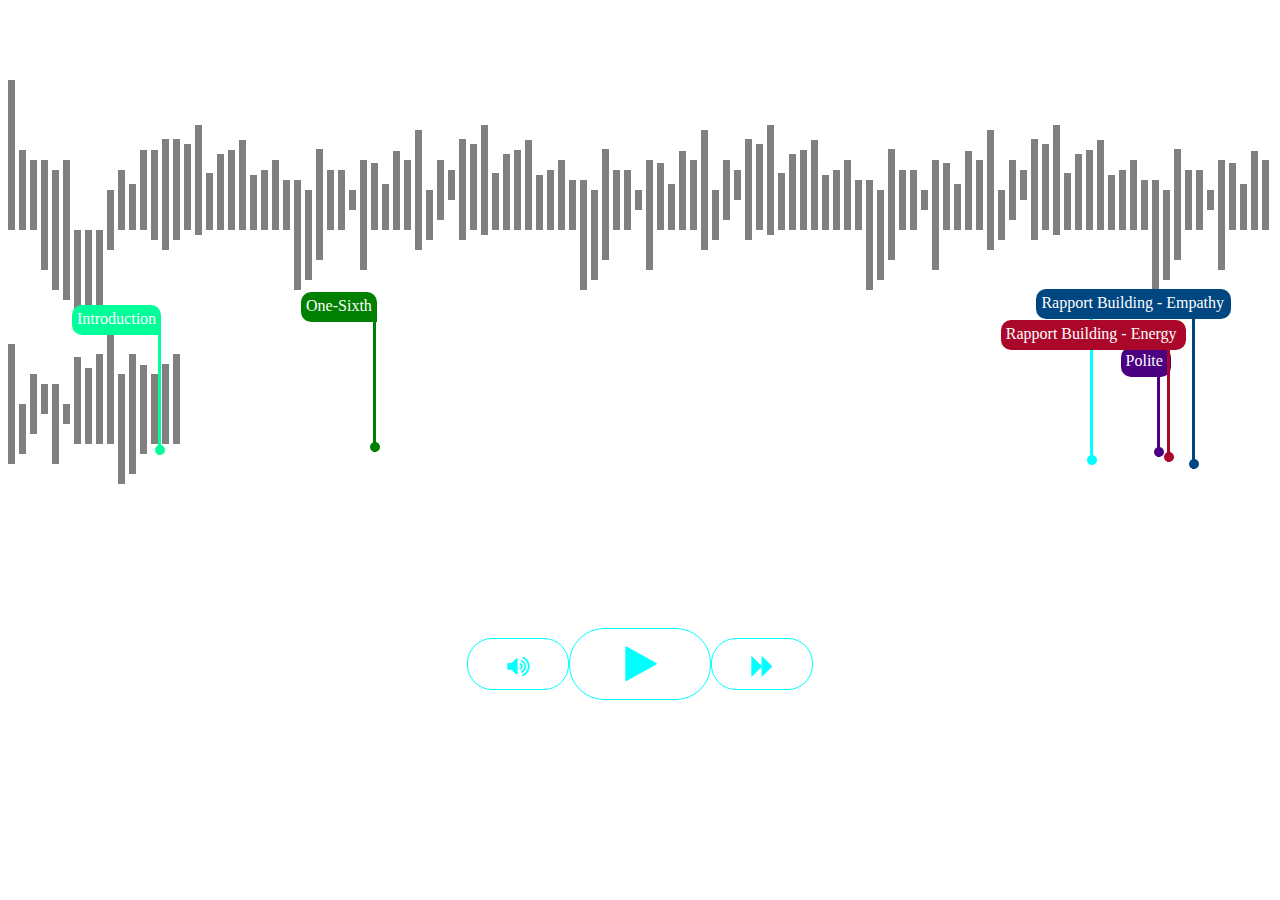
<file: index.html>
<!DOCTYPE html>
<html lang="en">

<head>
    <meta charset="UTF-8" />
    <meta http-equiv="X-UA-Compatible" content="IE=edge" />
    <meta name="viewport" content="width=device-width, initial-scale=1.0" />
    <title>Document</title>
    <link rel="stylesheet" href="https://cdnjs.cloudflare.com/ajax/libs/font-awesome/4.7.0/css/font-awesome.min.css">
    <link rel="stylesheet" href="style.css">
</head>

<body>
    <div class="container">
        <canvas id="1" width="7"  height="150" style="margin-bottom:100px"  class="bar" onclick="handleClick(this)"></canvas>
        <canvas id="2" width="7" height="80" style="margin-bottom:100px" class="bar" onclick="handleClick(this)"></canvas>
        <canvas id="3" width="7" height="70" style="margin-bottom:100px"   class="bar" onclick="handleClick(this)"></canvas>
        <canvas id="4" width="7" height="110" style="margin-bottom:60px" class="bar" onclick="handleClick(this)"></canvas>
        <canvas id="5" width="7" height="120" style="margin-bottom:40px"  class="bar" onclick="handleClick(this)"></canvas>
        <canvas id="6" width="7" height="140" style="margin-bottom:30px"  class="bar" onclick="handleClick(this)"></canvas>
        <canvas id="7" width="7" height="100" style="margin-bottom:0px" class="bar" onclick="handleClick(this)"></canvas>
        <canvas id="8" width="7" height="80" style="margin-bottom:20px" class="bar" onclick="handleClick(this)"></canvas>
        <canvas id="9" width="7" height="90" style="margin-bottom:10px" class="bar" onclick="handleClick(this)"></canvas>
        <canvas id="10" width="7" height="60" style="margin-bottom:80px" class="bar" onclick="handleClick(this)"></canvas>
        <canvas id="11" width="7" height="60" style="margin-bottom:100px" class="bar" onclick="handleClick(this)"></canvas>
        <canvas id="12" width="7" height="46" style="margin-bottom:100px" class="bar" onclick="handleClick(this)"></canvas>
        <canvas id="13" width="7" height="80" style="margin-bottom:100px"  class="bar" onclick="handleClick(this)"></canvas>
        <canvas id="14" width="7" height="90" style="margin-bottom:90px" class="bar" onclick="handleClick(this)"></canvas>
        <canvas id="15" width="7" height="111" style="margin-bottom:80px" class="bar" onclick="handleClick(this)"></canvas>
        <canvas id="16" width="7" height="101" style="margin-bottom:90px" class="bar" onclick="handleClick(this)"></canvas>
        <canvas id="17" width="7" height="86" style="margin-bottom:100px"  class="bar" onclick="handleClick(this)"></canvas>
        <canvas id="18" width="7" height="110" style="margin-bottom:95px" class="bar" onclick="handleClick(this)"></canvas>
        <canvas id="19" width="7" height="57" style="margin-bottom:100px" class="bar" onclick="handleClick(this)"></canvas>
        <canvas id="20" width="7" height="76" style="margin-bottom:100px" class="bar" onclick="handleClick(this)"></canvas>
        <canvas id="21" width="7" height="80" style="margin-bottom:100px" class="bar" onclick="handleClick(this)"></canvas>
        <canvas id="22" width="7" height="90" style="margin-bottom:100px" class="bar" onclick="handleClick(this)"></canvas>
        <canvas id="23" width="7" height="55" style="margin-bottom:100px" class="bar" onclick="handleClick(this)"></canvas>
        <canvas id="24" width="7" height="60" style="margin-bottom:100px" class="bar" onclick="handleClick(this)"></canvas>
        <canvas id="25" width="7" height="70" style="margin-bottom:100px" class="bar" onclick="handleClick(this)"></canvas>
        <canvas id="26" width="7" height="50" style="margin-bottom:100px" class="bar" onclick="handleClick(this)"></canvas>
        <canvas id="27" width="7" height="110" style="margin-bottom:40px" class="bar" onclick="handleClick(this)"></canvas>
        <canvas id="28" width="7" height="90" style="margin-bottom:50px" class="bar" onclick="handleClick(this)"></canvas>
        <canvas id="29" width="7" height="111" style="margin-bottom:70px"  class="bar" onclick="handleClick(this)"></canvas>
        <canvas id="30" width="7" height="60" style="margin-bottom:100px" class="bar" onclick="handleClick(this)"></canvas>
        <canvas id="31" width="7" height="60" style="margin-bottom:100px" class="bar" onclick="handleClick(this)"></canvas>
        <canvas id="32" width="7" height="20" style="margin-bottom:120px" class="bar" onclick="handleClick(this)"></canvas>
        <canvas id="33" width="7" height="110" style="margin-bottom:60px" class="bar" onclick="handleClick(this)"></canvas>
        <canvas id="34" width="7" height="67" style="margin-bottom:100px" class="bar" onclick="handleClick(this)"></canvas>
        <canvas id="35" width="7" height="46" style="margin-bottom:100px" class="bar" onclick="handleClick(this)"></canvas>
        <canvas id="36" width="7" height="79" style="margin-bottom:100px" class="bar" onclick="handleClick(this)"></canvas>
        <canvas id="37" width="7" height="70" style="margin-bottom:100px" class="bar" onclick="handleClick(this)"></canvas>
        <canvas id="38" width="7" height="120" style="margin-bottom:80px" class="bar" onclick="handleClick(this)"></canvas>
        <canvas id="39" width="7" height="50" style="margin-bottom:90px" class="bar" onclick="handleClick(this)"></canvas>
        <canvas id="40" width="7" height="60" style="margin-bottom:110px" class="bar" onclick="handleClick(this)"></canvas>
        <canvas id="41" width="7" height="30" style="margin-bottom:130px"  class="bar" onclick="handleClick(this)"></canvas>
        <canvas id="42" width="7" height="101" style="margin-bottom:90px" class="bar" onclick="handleClick(this)"></canvas>
        <canvas id="43" width="7" height="86" style="margin-bottom:100px"  class="bar" onclick="handleClick(this)"></canvas>
        <canvas id="44" width="7" height="110" style="margin-bottom:95px" class="bar" onclick="handleClick(this)"></canvas>
        <canvas id="45" width="7" height="57" style="margin-bottom:100px" class="bar" onclick="handleClick(this)"></canvas>
        <canvas id="46" width="7" height="76" style="margin-bottom:100px" class="bar" onclick="handleClick(this)"></canvas>
        <canvas id="47" width="7" height="80" style="margin-bottom:100px" class="bar" onclick="handleClick(this)"></canvas>
        <canvas id="48" width="7" height="90" style="margin-bottom:100px" class="bar" onclick="handleClick(this)"></canvas>
        <canvas id="49" width="7" height="55" style="margin-bottom:100px" class="bar" onclick="handleClick(this)"></canvas>
        <canvas id="50" width="7" height="60" style="margin-bottom:100px" class="bar" onclick="handleClick(this)"></canvas>
        <canvas id="51" width="7" height="70" style="margin-bottom:100px" class="bar" onclick="handleClick(this)"></canvas>
        <canvas id="52" width="7" height="50" style="margin-bottom:100px" class="bar" onclick="handleClick(this)"></canvas>
        <canvas id="53" width="7" height="110" style="margin-bottom:40px" class="bar" onclick="handleClick(this)"></canvas>
        <canvas id="54" width="7" height="90" style="margin-bottom:50px" class="bar" onclick="handleClick(this)"></canvas>
        <canvas id="55" width="7" height="111" style="margin-bottom:70px"  class="bar" onclick="handleClick(this)"></canvas>
        <canvas id="56" width="7" height="60" style="margin-bottom:100px" class="bar" onclick="handleClick(this)"></canvas>
        <canvas id="57" width="7" height="60" style="margin-bottom:100px" class="bar" onclick="handleClick(this)"></canvas>
        <canvas id="58" width="7" height="20" style="margin-bottom:120px" class="bar" onclick="handleClick(this)"></canvas>
        <canvas id="59" width="7" height="110" style="margin-bottom:60px" class="bar" onclick="handleClick(this)"></canvas>
        <canvas id="60" width="7" height="67" style="margin-bottom:100px" class="bar" onclick="handleClick(this)"></canvas>
        <canvas id="61" width="7" height="46" style="margin-bottom:100px" class="bar" onclick="handleClick(this)"></canvas>
        <canvas id="62" width="7" height="79" style="margin-bottom:100px" class="bar" onclick="handleClick(this)"></canvas>
        <canvas id="63" width="7" height="70" style="margin-bottom:100px" class="bar" onclick="handleClick(this)"></canvas>
        <canvas id="64" width="7" height="120" style="margin-bottom:80px" class="bar" onclick="handleClick(this)"></canvas>
        <canvas id="65" width="7" height="50" style="margin-bottom:90px" class="bar" onclick="handleClick(this)"></canvas>
        <canvas id="66" width="7" height="60" style="margin-bottom:110px" class="bar" onclick="handleClick(this)"></canvas>
        <canvas id="67" width="7" height="30" style="margin-bottom:130px"  class="bar" onclick="handleClick(this)"></canvas>
        <canvas id="68" width="7" height="101" style="margin-bottom:90px" class="bar" onclick="handleClick(this)"></canvas>
        <canvas id="69" width="7" height="86" style="margin-bottom:100px"  class="bar" onclick="handleClick(this)"></canvas>
        <canvas id="70" width="7" height="110" style="margin-bottom:95px" class="bar" onclick="handleClick(this)"></canvas>
        <canvas id="71" width="7" height="57" style="margin-bottom:100px" class="bar" onclick="handleClick(this)"></canvas>
        <canvas id="72" width="7" height="76" style="margin-bottom:100px" class="bar" onclick="handleClick(this)"></canvas>
        <canvas id="73" width="7" height="80" style="margin-bottom:100px" class="bar" onclick="handleClick(this)"></canvas>
        <canvas id="74" width="7" height="90" style="margin-bottom:100px" class="bar" onclick="handleClick(this)"></canvas>
        <canvas id="75" width="7" height="55" style="margin-bottom:100px" class="bar" onclick="handleClick(this)"></canvas>
        <canvas id="76" width="7" height="60" style="margin-bottom:100px" class="bar" onclick="handleClick(this)"></canvas>
        <canvas id="77" width="7" height="70" style="margin-bottom:100px" class="bar" onclick="handleClick(this)"></canvas>
        <canvas id="78" width="7" height="50" style="margin-bottom:100px" class="bar" onclick="handleClick(this)"></canvas>
        <canvas id="79" width="7" height="110" style="margin-bottom:40px" class="bar" onclick="handleClick(this)"></canvas>
        <canvas id="80" width="7" height="90" style="margin-bottom:50px" class="bar" onclick="handleClick(this)"></canvas>
        <canvas id="81" width="7" height="111" style="margin-bottom:70px"  class="bar" onclick="handleClick(this)"></canvas>
        <canvas id="82" width="7" height="60" style="margin-bottom:100px" class="bar" onclick="handleClick(this)"></canvas>
        <canvas id="83" width="7" height="60" style="margin-bottom:100px" class="bar" onclick="handleClick(this)"></canvas>
        <canvas id="84" width="7" height="20" style="margin-bottom:120px" class="bar" onclick="handleClick(this)"></canvas>
        <canvas id="85" width="7" height="110" style="margin-bottom:60px" class="bar" onclick="handleClick(this)"></canvas>
        <canvas id="86" width="7" height="67" style="margin-bottom:100px" class="bar" onclick="handleClick(this)"></canvas>
        <canvas id="87" width="7" height="46" style="margin-bottom:100px" class="bar" onclick="handleClick(this)"></canvas>
        <canvas id="88" width="7" height="79" style="margin-bottom:100px" class="bar" onclick="handleClick(this)"></canvas>
        <canvas id="89" width="7" height="70" style="margin-bottom:100px" class="bar" onclick="handleClick(this)"></canvas>
        <canvas id="90" width="7" height="120" style="margin-bottom:80px" class="bar" onclick="handleClick(this)"></canvas>
        <canvas id="91" width="7" height="50" style="margin-bottom:90px" class="bar" onclick="handleClick(this)"></canvas>
        <canvas id="92" width="7" height="60" style="margin-bottom:110px" class="bar" onclick="handleClick(this)"></canvas>
        <canvas id="93" width="7" height="30" style="margin-bottom:130px"  class="bar" onclick="handleClick(this)"></canvas>
        <canvas id="94" width="7" height="101" style="margin-bottom:90px" class="bar" onclick="handleClick(this)"></canvas>
        <canvas id="95" width="7" height="86" style="margin-bottom:100px"  class="bar" onclick="handleClick(this)"></canvas>
        <canvas id="96" width="7" height="110" style="margin-bottom:95px" class="bar" onclick="handleClick(this)"></canvas>
        <canvas id="97" width="7" height="57" style="margin-bottom:100px" class="bar" onclick="handleClick(this)"></canvas>
        <canvas id="98" width="7" height="76" style="margin-bottom:100px" class="bar" onclick="handleClick(this)"></canvas>
        <canvas id="99" width="7" height="80" style="margin-bottom:100px" class="bar" onclick="handleClick(this)"></canvas>
        <canvas id="100" width="7" height="90" style="margin-bottom:100px" class="bar" onclick="handleClick(this)"></canvas>
        <canvas id="101" width="7" height="55" style="margin-bottom:100px" class="bar" onclick="handleClick(this)"></canvas>
        <canvas id="102" width="7" height="60" style="margin-bottom:100px" class="bar" onclick="handleClick(this)"></canvas>
        <canvas id="103" width="7" height="70" style="margin-bottom:100px" class="bar" onclick="handleClick(this)"></canvas>
        <canvas id="104" width="7" height="50" style="margin-bottom:100px" class="bar" onclick="handleClick(this)"></canvas>
        <canvas id="105" width="7" height="110" style="margin-bottom:40px" class="bar" onclick="handleClick(this)"></canvas>
        <canvas id="106" width="7" height="90" style="margin-bottom:50px" class="bar" onclick="handleClick(this)"></canvas>
        <canvas id="107" width="7" height="111" style="margin-bottom:70px"  class="bar" onclick="handleClick(this)"></canvas>
        <canvas id="108" width="7" height="60" style="margin-bottom:100px" class="bar" onclick="handleClick(this)"></canvas>
        <canvas id="109" width="7" height="60" style="margin-bottom:100px" class="bar" onclick="handleClick(this)"></canvas>
        <canvas id="110" width="7" height="20" style="margin-bottom:120px" class="bar" onclick="handleClick(this)"></canvas>
        <canvas id="111" width="7" height="110" style="margin-bottom:60px" class="bar" onclick="handleClick(this)"></canvas>
        <canvas id="112" width="7" height="67" style="margin-bottom:100px" class="bar" onclick="handleClick(this)"></canvas>
        <canvas id="113" width="7" height="46" style="margin-bottom:100px" class="bar" onclick="handleClick(this)"></canvas>
        <canvas id="114" width="7" height="79" style="margin-bottom:100px" class="bar" onclick="handleClick(this)"></canvas>
        <canvas id="115" width="7" height="70" style="margin-bottom:100px" class="bar" onclick="handleClick(this)"></canvas>
        <canvas id="116" width="7" height="120" style="margin-bottom:80px" class="bar" onclick="handleClick(this)"></canvas>
        <canvas id="117" width="7" height="50" style="margin-bottom:90px" class="bar" onclick="handleClick(this)"></canvas>
        <canvas id="118" width="7" height="60" style="margin-bottom:110px" class="bar" onclick="handleClick(this)"></canvas>
        <canvas id="119" width="7" height="30" style="margin-bottom:130px"  class="bar" onclick="handleClick(this)"></canvas>
        <canvas id="120" width="7" height="80" style="margin-bottom:80px"  class="bar" onclick="handleClick(this)"></canvas>
        <canvas id="121" width="7" height="20" style="margin-bottom:120px" class="bar" onclick="handleClick(this)"></canvas>
        <canvas id="122" width="7" height="87" style="margin-bottom:100px" class="bar" onclick="handleClick(this)"></canvas>
        <canvas id="123" width="7" height="76" style="margin-bottom:100px" class="bar" onclick="handleClick(this)"></canvas>
        <canvas id="124" width="7" height="90" style="margin-bottom:100px" class="bar" onclick="handleClick(this)"></canvas>
        <canvas id="125" width="7" height="110" style="margin-bottom:100px" class="bar" onclick="handleClick(this)"></canvas>
        <canvas id="126" width="7" height="110" style="margin-bottom:60px" class="bar" onclick="handleClick(this)"></canvas>
        <canvas id="127" width="7" height="120" style="margin-bottom:70px" class="bar" onclick="handleClick(this)"></canvas>
        <canvas id="128" width="7" height="89" style="margin-bottom:90px" class="bar" onclick="handleClick(this)"></canvas>
        <canvas id="129" width="7" height="70" style="margin-bottom:100px" class="bar" onclick="handleClick(this)"></canvas>
        <canvas id="130" width="7" height="80" style="margin-bottom:100px" class="bar" onclick="handleClick(this)"></canvas>
        <canvas id="131" width="7" height="90" style="margin-bottom:100px" class="bar" onclick="handleClick(this)"></canvas>

        
        <section id="tag-introduction">
            <div class="tag-introduction">
            Introduction
            </div>
            <canvas width="3" height="120" style="background-color: #00ff99;margin-left:86px;"></canvas>
            <span class="dot"></span>
        </section>

        <section id="tag-one-sixth">
            <div class="tag-one-sixth">
            One-Sixth
            </div>
            <canvas width="3" height="130" style="background-color: green;margin-left:186px;"></canvas>
            <span class="one-sixth-dot"></span>
        </section>

        <section id="tag-empty">
            <canvas width="3" height="160" style="background-color: cyan;margin-left:186px;"></canvas>
            <span class="empty-dot"></span>
        </section>

        <section id="tag-polite">
            <div class="tag-polite">
            Polite
            </div>
            <canvas width="3" height="80" style="background-color: indigo;margin-left:186px;"></canvas>
            <span class="polite-dot"></span>
        </section>

        <section id="tag-energy">
            <div class="tag-energy">
            Rapport Building - Energy
            </div>
            <canvas width="3" height="112" style="background-color: rgb(170, 7, 42);margin-left:186px;"></canvas>
            <span class="energy-dot"></span>
        </section>

        <section id="tag-empathy">
            <div class="tag-empathy">
            Rapport Building - Empathy
            </div>
            <canvas width="3" height="150" style="background-color: rgb(0, 70, 128);margin-left:186px;"></canvas>
            <span class="empathy-dot"></span>
        </section>


    </div> 

    <div class="btn-cont">
        <div style="margin-top:10px" class="static">
            <i style="font-size:24px" class="fa fa-volume-up"></i>
        </div>

        <div class="play-cont">
            <i onclick="handlePlay(this)" class="fa fa-play"></i>
        </div>

        <div style="margin-top:10px" class="static">
            <i style="font-size:24px" class="fa fa-forward"></i>
        </div>
    </div>

    <script src="song.js"></script>
</body>

</html>
</file>
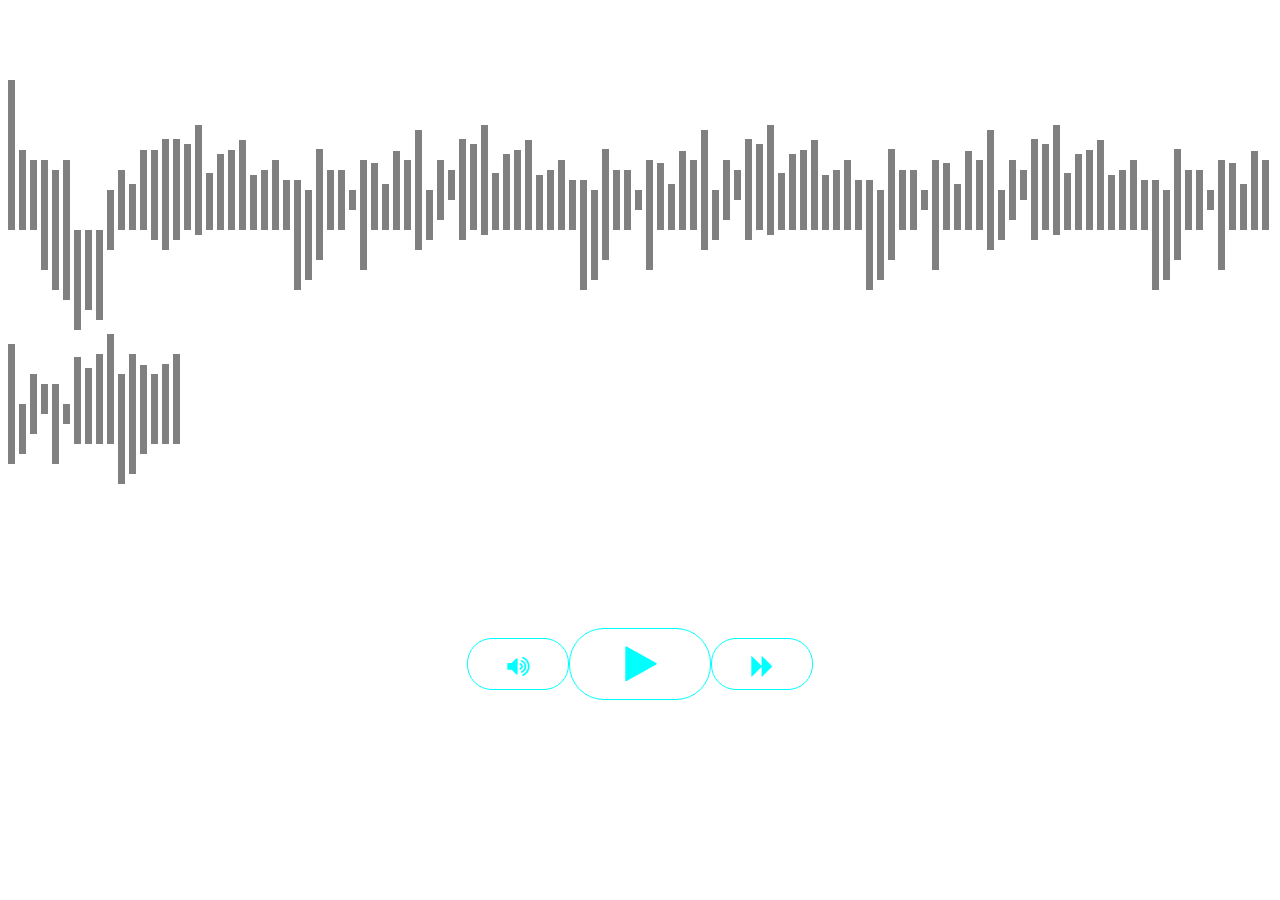
<file: song.html>
<!DOCTYPE html>
<html lang="en">

<head>
    <meta charset="UTF-8" />
    <meta http-equiv="X-UA-Compatible" content="IE=edge" />
    <meta name="viewport" content="width=device-width, initial-scale=1.0" />
    <title>Document</title>
    <link rel="stylesheet" href="https://cdnjs.cloudflare.com/ajax/libs/font-awesome/4.7.0/css/font-awesome.min.css">
    <link rel="stylesheet" href="style.css">
</head>

<body>
    <div class="container">
        <canvas id="1" width="7"  height="150" style="margin-bottom:100px"  class="bar" onclick="handleClick(this)"></canvas>
        <canvas id="2" width="7" height="80" style="margin-bottom:100px" class="bar" onclick="handleClick(this)"></canvas>
        <canvas id="3" width="7" height="70" style="margin-bottom:100px"   class="bar" onclick="handleClick(this)"></canvas>
        <canvas id="4" width="7" height="110" style="margin-bottom:60px" class="bar" onclick="handleClick(this)"></canvas>
        <canvas id="5" width="7" height="120" style="margin-bottom:40px"  class="bar" onclick="handleClick(this)"></canvas>
        <canvas id="6" width="7" height="140" style="margin-bottom:30px"  class="bar" onclick="handleClick(this)"></canvas>
        <canvas id="7" width="7" height="100" style="margin-bottom:0px" class="bar" onclick="handleClick(this)"></canvas>
        <canvas id="8" width="7" height="80" style="margin-bottom:20px" class="bar" onclick="handleClick(this)"></canvas>
        <canvas id="9" width="7" height="90" style="margin-bottom:10px" class="bar" onclick="handleClick(this)"></canvas>
        <canvas id="10" width="7" height="60" style="margin-bottom:80px" class="bar" onclick="handleClick(this)"></canvas>
        <canvas id="11" width="7" height="60" style="margin-bottom:100px" class="bar" onclick="handleClick(this)"></canvas>
        <canvas id="12" width="7" height="46" style="margin-bottom:100px" class="bar" onclick="handleClick(this)"></canvas>
        <canvas id="13" width="7" height="80" style="margin-bottom:100px"  class="bar" onclick="handleClick(this)"></canvas>
        <canvas id="14" width="7" height="90" style="margin-bottom:90px" class="bar" onclick="handleClick(this)"></canvas>
        <canvas id="15" width="7" height="111" style="margin-bottom:80px" class="bar" onclick="handleClick(this)"></canvas>
        <canvas id="16" width="7" height="101" style="margin-bottom:90px" class="bar" onclick="handleClick(this)"></canvas>
        <canvas id="17" width="7" height="86" style="margin-bottom:100px"  class="bar" onclick="handleClick(this)"></canvas>
        <canvas id="18" width="7" height="110" style="margin-bottom:95px" class="bar" onclick="handleClick(this)"></canvas>
        <canvas id="19" width="7" height="57" style="margin-bottom:100px" class="bar" onclick="handleClick(this)"></canvas>
        <canvas id="20" width="7" height="76" style="margin-bottom:100px" class="bar" onclick="handleClick(this)"></canvas>
        <canvas id="21" width="7" height="80" style="margin-bottom:100px" class="bar" onclick="handleClick(this)"></canvas>
        <canvas id="22" width="7" height="90" style="margin-bottom:100px" class="bar" onclick="handleClick(this)"></canvas>
        <canvas id="23" width="7" height="55" style="margin-bottom:100px" class="bar" onclick="handleClick(this)"></canvas>
        <canvas id="24" width="7" height="60" style="margin-bottom:100px" class="bar" onclick="handleClick(this)"></canvas>
        <canvas id="25" width="7" height="70" style="margin-bottom:100px" class="bar" onclick="handleClick(this)"></canvas>
        <canvas id="26" width="7" height="50" style="margin-bottom:100px" class="bar" onclick="handleClick(this)"></canvas>
        <canvas id="27" width="7" height="110" style="margin-bottom:40px" class="bar" onclick="handleClick(this)"></canvas>
        <canvas id="28" width="7" height="90" style="margin-bottom:50px" class="bar" onclick="handleClick(this)"></canvas>
        <canvas id="29" width="7" height="111" style="margin-bottom:70px"  class="bar" onclick="handleClick(this)"></canvas>
        <canvas id="30" width="7" height="60" style="margin-bottom:100px" class="bar" onclick="handleClick(this)"></canvas>
        <canvas id="31" width="7" height="60" style="margin-bottom:100px" class="bar" onclick="handleClick(this)"></canvas>
        <canvas id="32" width="7" height="20" style="margin-bottom:120px" class="bar" onclick="handleClick(this)"></canvas>
        <canvas id="33" width="7" height="110" style="margin-bottom:60px" class="bar" onclick="handleClick(this)"></canvas>
        <canvas id="34" width="7" height="67" style="margin-bottom:100px" class="bar" onclick="handleClick(this)"></canvas>
        <canvas id="35" width="7" height="46" style="margin-bottom:100px" class="bar" onclick="handleClick(this)"></canvas>
        <canvas id="36" width="7" height="79" style="margin-bottom:100px" class="bar" onclick="handleClick(this)"></canvas>
        <canvas id="37" width="7" height="70" style="margin-bottom:100px" class="bar" onclick="handleClick(this)"></canvas>
        <canvas id="38" width="7" height="120" style="margin-bottom:80px" class="bar" onclick="handleClick(this)"></canvas>
        <canvas id="39" width="7" height="50" style="margin-bottom:90px" class="bar" onclick="handleClick(this)"></canvas>
        <canvas id="40" width="7" height="60" style="margin-bottom:110px" class="bar" onclick="handleClick(this)"></canvas>
        <canvas id="41" width="7" height="30" style="margin-bottom:130px"  class="bar" onclick="handleClick(this)"></canvas>
        <canvas id="42" width="7" height="101" style="margin-bottom:90px" class="bar" onclick="handleClick(this)"></canvas>
        <canvas id="43" width="7" height="86" style="margin-bottom:100px"  class="bar" onclick="handleClick(this)"></canvas>
        <canvas id="44" width="7" height="110" style="margin-bottom:95px" class="bar" onclick="handleClick(this)"></canvas>
        <canvas id="45" width="7" height="57" style="margin-bottom:100px" class="bar" onclick="handleClick(this)"></canvas>
        <canvas id="46" width="7" height="76" style="margin-bottom:100px" class="bar" onclick="handleClick(this)"></canvas>
        <canvas id="47" width="7" height="80" style="margin-bottom:100px" class="bar" onclick="handleClick(this)"></canvas>
        <canvas id="48" width="7" height="90" style="margin-bottom:100px" class="bar" onclick="handleClick(this)"></canvas>
        <canvas id="49" width="7" height="55" style="margin-bottom:100px" class="bar" onclick="handleClick(this)"></canvas>
        <canvas id="50" width="7" height="60" style="margin-bottom:100px" class="bar" onclick="handleClick(this)"></canvas>
        <canvas id="51" width="7" height="70" style="margin-bottom:100px" class="bar" onclick="handleClick(this)"></canvas>
        <canvas id="52" width="7" height="50" style="margin-bottom:100px" class="bar" onclick="handleClick(this)"></canvas>
        <canvas id="53" width="7" height="110" style="margin-bottom:40px" class="bar" onclick="handleClick(this)"></canvas>
        <canvas id="54" width="7" height="90" style="margin-bottom:50px" class="bar" onclick="handleClick(this)"></canvas>
        <canvas id="55" width="7" height="111" style="margin-bottom:70px"  class="bar" onclick="handleClick(this)"></canvas>
        <canvas id="56" width="7" height="60" style="margin-bottom:100px" class="bar" onclick="handleClick(this)"></canvas>
        <canvas id="57" width="7" height="60" style="margin-bottom:100px" class="bar" onclick="handleClick(this)"></canvas>
        <canvas id="58" width="7" height="20" style="margin-bottom:120px" class="bar" onclick="handleClick(this)"></canvas>
        <canvas id="59" width="7" height="110" style="margin-bottom:60px" class="bar" onclick="handleClick(this)"></canvas>
        <canvas id="60" width="7" height="67" style="margin-bottom:100px" class="bar" onclick="handleClick(this)"></canvas>
        <canvas id="61" width="7" height="46" style="margin-bottom:100px" class="bar" onclick="handleClick(this)"></canvas>
        <canvas id="62" width="7" height="79" style="margin-bottom:100px" class="bar" onclick="handleClick(this)"></canvas>
        <canvas id="63" width="7" height="70" style="margin-bottom:100px" class="bar" onclick="handleClick(this)"></canvas>
        <canvas id="64" width="7" height="120" style="margin-bottom:80px" class="bar" onclick="handleClick(this)"></canvas>
        <canvas id="65" width="7" height="50" style="margin-bottom:90px" class="bar" onclick="handleClick(this)"></canvas>
        <canvas id="66" width="7" height="60" style="margin-bottom:110px" class="bar" onclick="handleClick(this)"></canvas>
        <canvas id="67" width="7" height="30" style="margin-bottom:130px"  class="bar" onclick="handleClick(this)"></canvas>
        <canvas id="68" width="7" height="101" style="margin-bottom:90px" class="bar" onclick="handleClick(this)"></canvas>
        <canvas id="69" width="7" height="86" style="margin-bottom:100px"  class="bar" onclick="handleClick(this)"></canvas>
        <canvas id="70" width="7" height="110" style="margin-bottom:95px" class="bar" onclick="handleClick(this)"></canvas>
        <canvas id="71" width="7" height="57" style="margin-bottom:100px" class="bar" onclick="handleClick(this)"></canvas>
        <canvas id="72" width="7" height="76" style="margin-bottom:100px" class="bar" onclick="handleClick(this)"></canvas>
        <canvas id="73" width="7" height="80" style="margin-bottom:100px" class="bar" onclick="handleClick(this)"></canvas>
        <canvas id="74" width="7" height="90" style="margin-bottom:100px" class="bar" onclick="handleClick(this)"></canvas>
        <canvas id="75" width="7" height="55" style="margin-bottom:100px" class="bar" onclick="handleClick(this)"></canvas>
        <canvas id="76" width="7" height="60" style="margin-bottom:100px" class="bar" onclick="handleClick(this)"></canvas>
        <canvas id="77" width="7" height="70" style="margin-bottom:100px" class="bar" onclick="handleClick(this)"></canvas>
        <canvas id="78" width="7" height="50" style="margin-bottom:100px" class="bar" onclick="handleClick(this)"></canvas>
        <canvas id="79" width="7" height="110" style="margin-bottom:40px" class="bar" onclick="handleClick(this)"></canvas>
        <canvas id="80" width="7" height="90" style="margin-bottom:50px" class="bar" onclick="handleClick(this)"></canvas>
        <canvas id="81" width="7" height="111" style="margin-bottom:70px"  class="bar" onclick="handleClick(this)"></canvas>
        <canvas id="82" width="7" height="60" style="margin-bottom:100px" class="bar" onclick="handleClick(this)"></canvas>
        <canvas id="83" width="7" height="60" style="margin-bottom:100px" class="bar" onclick="handleClick(this)"></canvas>
        <canvas id="84" width="7" height="20" style="margin-bottom:120px" class="bar" onclick="handleClick(this)"></canvas>
        <canvas id="85" width="7" height="110" style="margin-bottom:60px" class="bar" onclick="handleClick(this)"></canvas>
        <canvas id="86" width="7" height="67" style="margin-bottom:100px" class="bar" onclick="handleClick(this)"></canvas>
        <canvas id="87" width="7" height="46" style="margin-bottom:100px" class="bar" onclick="handleClick(this)"></canvas>
        <canvas id="88" width="7" height="79" style="margin-bottom:100px" class="bar" onclick="handleClick(this)"></canvas>
        <canvas id="89" width="7" height="70" style="margin-bottom:100px" class="bar" onclick="handleClick(this)"></canvas>
        <canvas id="90" width="7" height="120" style="margin-bottom:80px" class="bar" onclick="handleClick(this)"></canvas>
        <canvas id="91" width="7" height="50" style="margin-bottom:90px" class="bar" onclick="handleClick(this)"></canvas>
        <canvas id="92" width="7" height="60" style="margin-bottom:110px" class="bar" onclick="handleClick(this)"></canvas>
        <canvas id="93" width="7" height="30" style="margin-bottom:130px"  class="bar" onclick="handleClick(this)"></canvas>
        <canvas id="94" width="7" height="101" style="margin-bottom:90px" class="bar" onclick="handleClick(this)"></canvas>
        <canvas id="95" width="7" height="86" style="margin-bottom:100px"  class="bar" onclick="handleClick(this)"></canvas>
        <canvas id="96" width="7" height="110" style="margin-bottom:95px" class="bar" onclick="handleClick(this)"></canvas>
        <canvas id="97" width="7" height="57" style="margin-bottom:100px" class="bar" onclick="handleClick(this)"></canvas>
        <canvas id="98" width="7" height="76" style="margin-bottom:100px" class="bar" onclick="handleClick(this)"></canvas>
        <canvas id="99" width="7" height="80" style="margin-bottom:100px" class="bar" onclick="handleClick(this)"></canvas>
        <canvas id="100" width="7" height="90" style="margin-bottom:100px" class="bar" onclick="handleClick(this)"></canvas>
        <canvas id="101" width="7" height="55" style="margin-bottom:100px" class="bar" onclick="handleClick(this)"></canvas>
        <canvas id="102" width="7" height="60" style="margin-bottom:100px" class="bar" onclick="handleClick(this)"></canvas>
        <canvas id="103" width="7" height="70" style="margin-bottom:100px" class="bar" onclick="handleClick(this)"></canvas>
        <canvas id="104" width="7" height="50" style="margin-bottom:100px" class="bar" onclick="handleClick(this)"></canvas>
        <canvas id="105" width="7" height="110" style="margin-bottom:40px" class="bar" onclick="handleClick(this)"></canvas>
        <canvas id="106" width="7" height="90" style="margin-bottom:50px" class="bar" onclick="handleClick(this)"></canvas>
        <canvas id="107" width="7" height="111" style="margin-bottom:70px"  class="bar" onclick="handleClick(this)"></canvas>
        <canvas id="108" width="7" height="60" style="margin-bottom:100px" class="bar" onclick="handleClick(this)"></canvas>
        <canvas id="109" width="7" height="60" style="margin-bottom:100px" class="bar" onclick="handleClick(this)"></canvas>
        <canvas id="110" width="7" height="20" style="margin-bottom:120px" class="bar" onclick="handleClick(this)"></canvas>
        <canvas id="111" width="7" height="110" style="margin-bottom:60px" class="bar" onclick="handleClick(this)"></canvas>
        <canvas id="112" width="7" height="67" style="margin-bottom:100px" class="bar" onclick="handleClick(this)"></canvas>
        <canvas id="113" width="7" height="46" style="margin-bottom:100px" class="bar" onclick="handleClick(this)"></canvas>
        <canvas id="114" width="7" height="79" style="margin-bottom:100px" class="bar" onclick="handleClick(this)"></canvas>
        <canvas id="115" width="7" height="70" style="margin-bottom:100px" class="bar" onclick="handleClick(this)"></canvas>
        <canvas id="116" width="7" height="120" style="margin-bottom:80px" class="bar" onclick="handleClick(this)"></canvas>
        <canvas id="117" width="7" height="50" style="margin-bottom:90px" class="bar" onclick="handleClick(this)"></canvas>
        <canvas id="118" width="7" height="60" style="margin-bottom:110px" class="bar" onclick="handleClick(this)"></canvas>
        <canvas id="119" width="7" height="30" style="margin-bottom:130px"  class="bar" onclick="handleClick(this)"></canvas>
        <canvas id="120" width="7" height="80" style="margin-bottom:80px"  class="bar" onclick="handleClick(this)"></canvas>
        <canvas id="121" width="7" height="20" style="margin-bottom:120px" class="bar" onclick="handleClick(this)"></canvas>
        <canvas id="122" width="7" height="87" style="margin-bottom:100px" class="bar" onclick="handleClick(this)"></canvas>
        <canvas id="123" width="7" height="76" style="margin-bottom:100px" class="bar" onclick="handleClick(this)"></canvas>
        <canvas id="124" width="7" height="90" style="margin-bottom:100px" class="bar" onclick="handleClick(this)"></canvas>
        <canvas id="125" width="7" height="110" style="margin-bottom:100px" class="bar" onclick="handleClick(this)"></canvas>
        <canvas id="126" width="7" height="110" style="margin-bottom:60px" class="bar" onclick="handleClick(this)"></canvas>
        <canvas id="127" width="7" height="120" style="margin-bottom:70px" class="bar" onclick="handleClick(this)"></canvas>
        <canvas id="128" width="7" height="89" style="margin-bottom:90px" class="bar" onclick="handleClick(this)"></canvas>
        <canvas id="129" width="7" height="70" style="margin-bottom:100px" class="bar" onclick="handleClick(this)"></canvas>
        <canvas id="130" width="7" height="80" style="margin-bottom:100px" class="bar" onclick="handleClick(this)"></canvas>
        <canvas id="131" width="7" height="90" style="margin-bottom:100px" class="bar" onclick="handleClick(this)"></canvas>
    </div>
    <div class="btn-cont">
        <div style="margin-top:10px" class="static">
            <i style="font-size:24px" class="fa fa-volume-up"></i>
        </div>
        <div class="play-cont">
            <i onclick="handlePlay(this)" class="fa fa-play"></i>
        </div>
        <div style="margin-top:10px" class="static">
            <i style="font-size:24px" class="fa fa-forward"></i>
        </div>
    </div>

    <script src="song.js"></script>
</body>

</html>
</file>
<file: style.css>
.bar{
    background-color: grey;
}

.container{
    margin:80px auto;
    width: fit-content;
    height: auto;
}

.fa {
    margin-top: 15px;
    font-size: 40px;
    cursor: pointer;
    user-select: none;
    color: cyan;
}
  
.btn-cont{
    width:100%;
    margin-top: 50px;
    height: 100px;
    display: flex;
    flex-flow: row;
    justify-content: center;
}

.static{
    text-align: center;
    height: 50px;
    width: 100px;
    border: 1px solid cyan;
    border-radius: 25px;
}

.play-cont{
    text-align: center;
    height: 70px;
    width: 140px;
    border: 1px solid cyan;
    border-radius: 35px;
}

#tag-introduction, #tag-one-sixth, #tag-empathy, #tag-energy, #tag-polite, #tag-empty{
    position: absolute;
}

#tag-introduction{
    margin-top:-19%; 
    margin-left:5%;
}

#tag-one-sixth{
    margin-top:-20%; 
    margin-left:14%;
}

#tag-empathy{
    margin-top: -20.2%;
    margin-left: 78%;
}

#tag-energy{
    margin-top: -17.8%;
    margin-left: 76%;
}

#tag-polite{
    margin-top: -15.7%;
    margin-left: 75.2%;
}

#tag-empty{
    margin-top: -19%;
    margin-left: 70%;
}

.tag-one-sixth, .tag-introduction, .tag-empathy, .tag-energy, .tag-polite{
    height:20px;
    padding:5px;
    border-radius: 10px 10px 0px 10px;
    color: white;
}

.tag-one-sixth{
    width:fit-content;
    margin-left:59%;
    background-color: green; 
}

.tag-introduction{
    width:fit-content;
    background-color: #00ff99;   
}
 
.tag-empathy{
    margin-left: 30px;
    border-radius: 10px;
    width: 185px;
    background-color: rgb(0, 70, 128);
}

.tag-energy{
    border-radius: 10px;
    width: 175px;
    margin-left: 20px;
    background-color:  rgb(170, 7, 42);
}

.tag-polite{
    border-radius: 10px;
    width: 40px;
    background-color: indigo;
    margin-left: 150px;
}

.dot, .one-sixth-dot, .energy-dot, .empathy-dot, .polite-dot, .empty-dot{
    height: 10px;
    width: 10px;
    border-radius: 50%;
    display: inline-block;
    margin-left:-10px;
}

.dot {
  background-color: #00ff99;
}

.one-sixth-dot{
    background-color: green;
}

.empathy-dot{
    background-color: rgb(0, 70, 128);
}

.energy-dot{
    background-color:  rgb(170, 7, 42);
}

.polite-dot{
    background-color: indigo;
}

.empty-dot{
    background-color: cyan;
}
</file>
